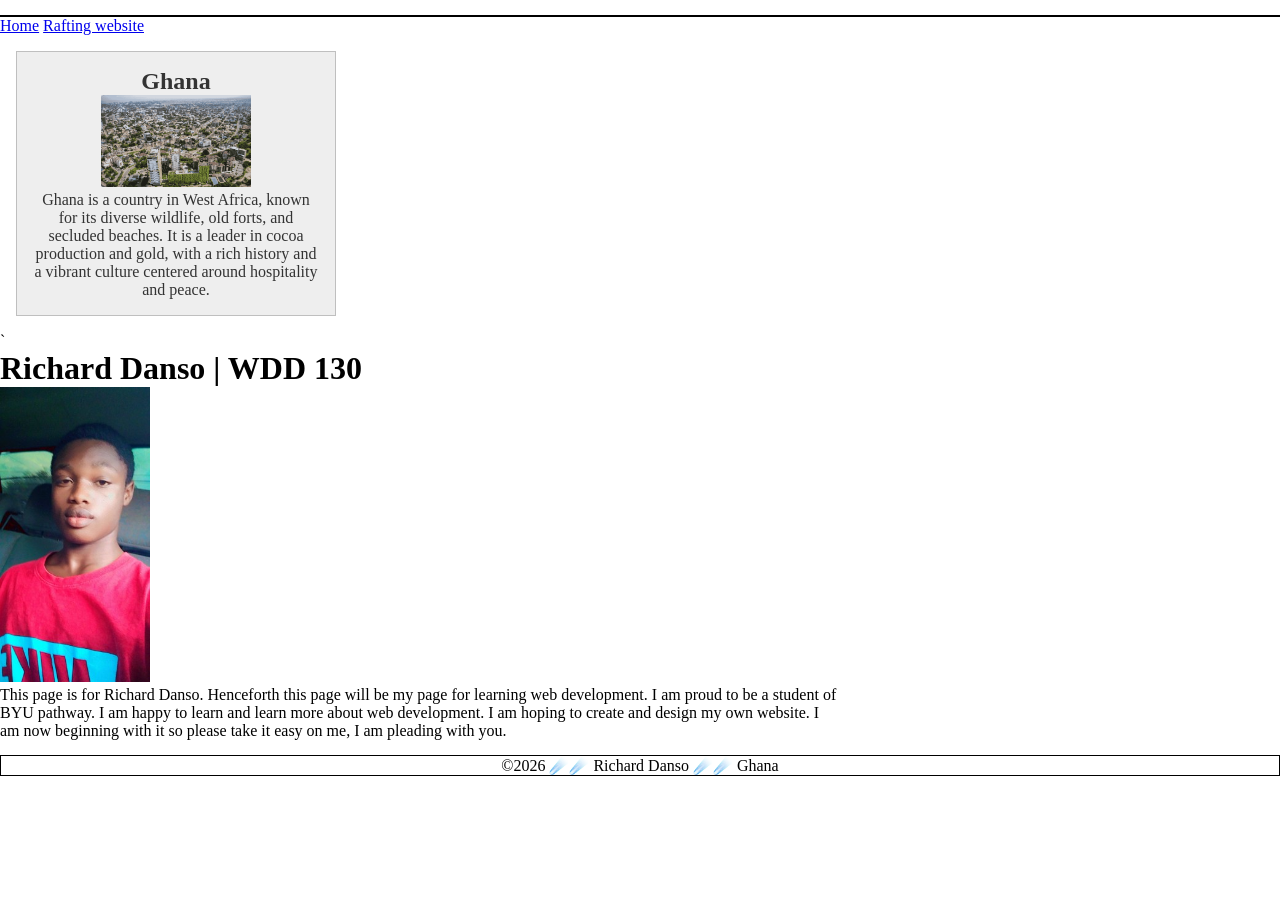
<file: index.html>
<!DOCTYPE html>
<html lang="en-US">

<head>
    <meta charset="UTF-8">
    <meta name="viewport" content="width=device-width, initial-scale=1.0">
    <title>Richard Danso | WDD 130</title>
    <meta name="description"
      content="Home page for Richard Danso in the WDD130 course.This course is purposely for me to be good in creating websites and also helps me to become a good website developer.  ">
    <meta name="author" content="Richard Danso">
    <link rel="stylesheet" href="styles/styles.css">
</head>
<main>
</main>


<footer>
</footer>

<body>
    <header>
        <nav>
            <a href="#">Home</a>
            <a href="wwr/">Rafting website</a>
        </nav>
    </header>

    <main>
        <aside>
            <h2>Ghana</h2>
            <img src="images/Ghana.png" alt="Beautiful landscape in Ghana">
            <p>Ghana is a country in West Africa, known for its diverse wildlife, old forts, and
                secluded
                beaches. It is a leader in cocoa production and gold, with a rich history and a
                vibrant
                culture centered around hospitality and peace.</p>
        </aside> `
        <h1>Richard Danso | WDD 130</h1>
        <!-- Removed the period from the alt text -->
        <img src="images/profile.jpg" alt="Richard Danso" width="200">
        <!-- Combined 'Henceforth' into one word -->
        <p>This page is for Richard Danso. Henceforth this page will be my page for learning
            web development.
            I am proud to be a student of BYU pathway. I am happy to learn and learn more about
            web development.
            I am hoping to create and design my own website.
            I am now beginning with it so please take it easy on me, I am pleading with you.
        </p>

    </main>

    <footer>
        <p>©2026 ☄️☄️ Richard Danso ☄️☄️ Ghana</p>
    </footer>
</body>

</html>
</file>
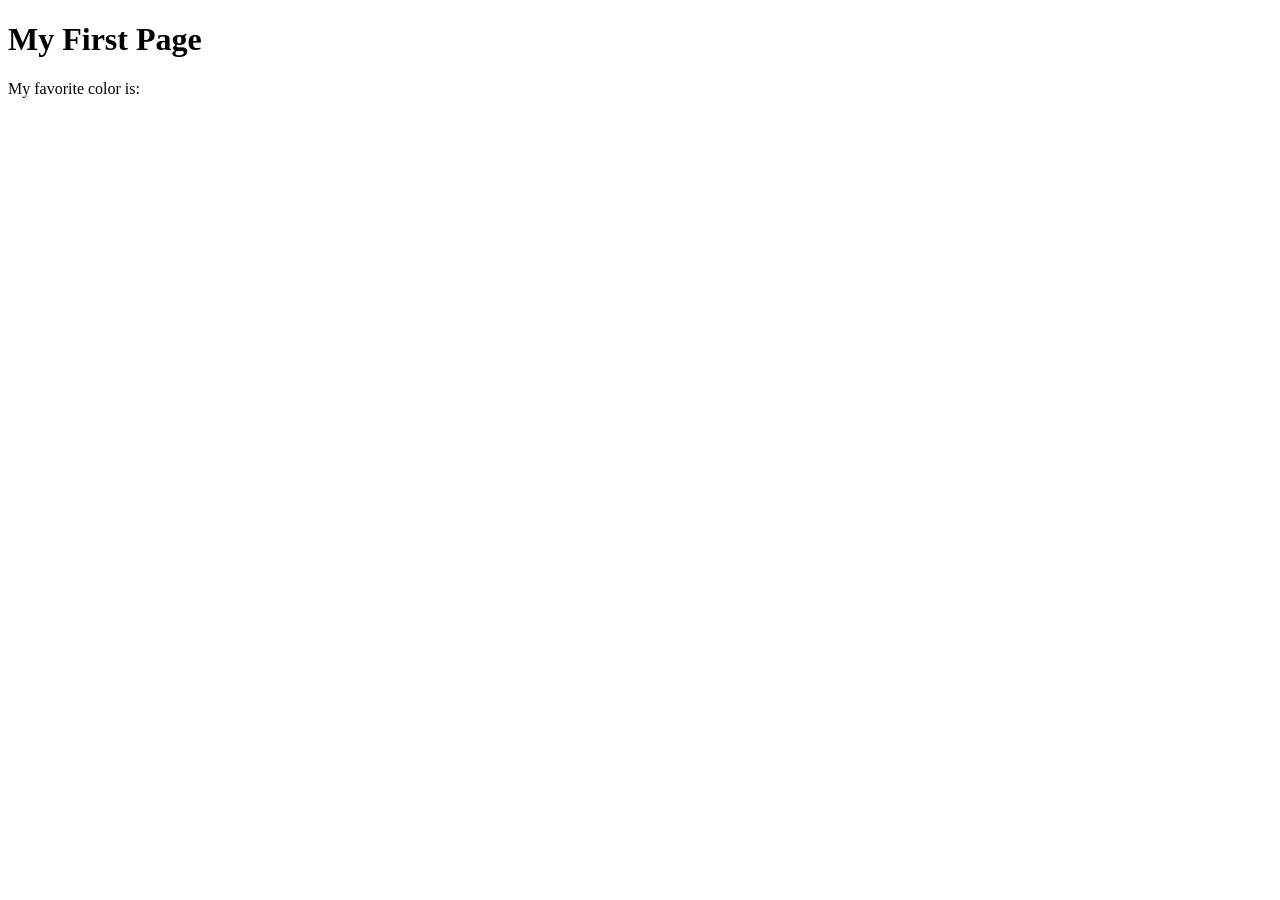
<file: week01/first-page.html>
<!DOCTYPE html>
<html lang="en">
<head>
    <meta charset="UTF-8">
    <meta name="viewport" content="width=device-width, initial-scale=1.0">
    <title>My First Page</title>
</head>
<body>
    <h1>My First Page</h1>
    <p>My favorite color is: </p>
</body>
</html>
</file>
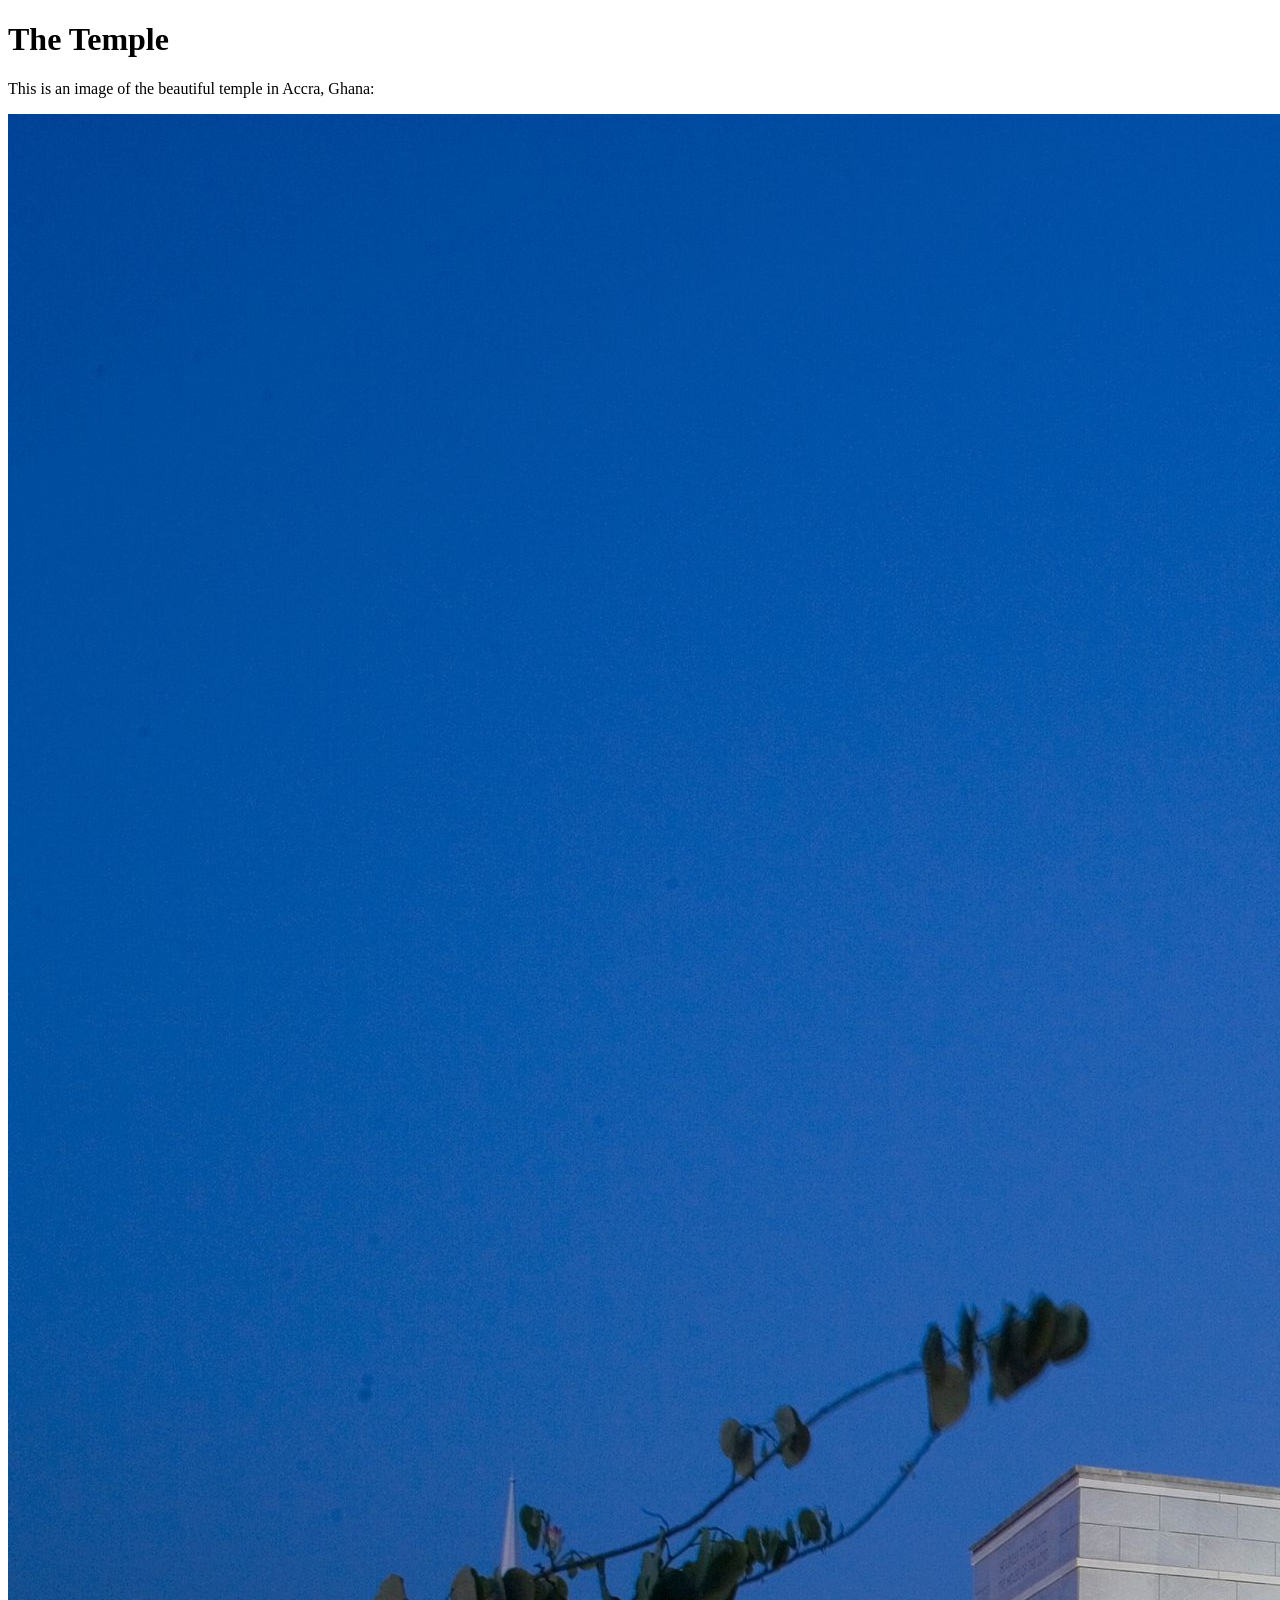
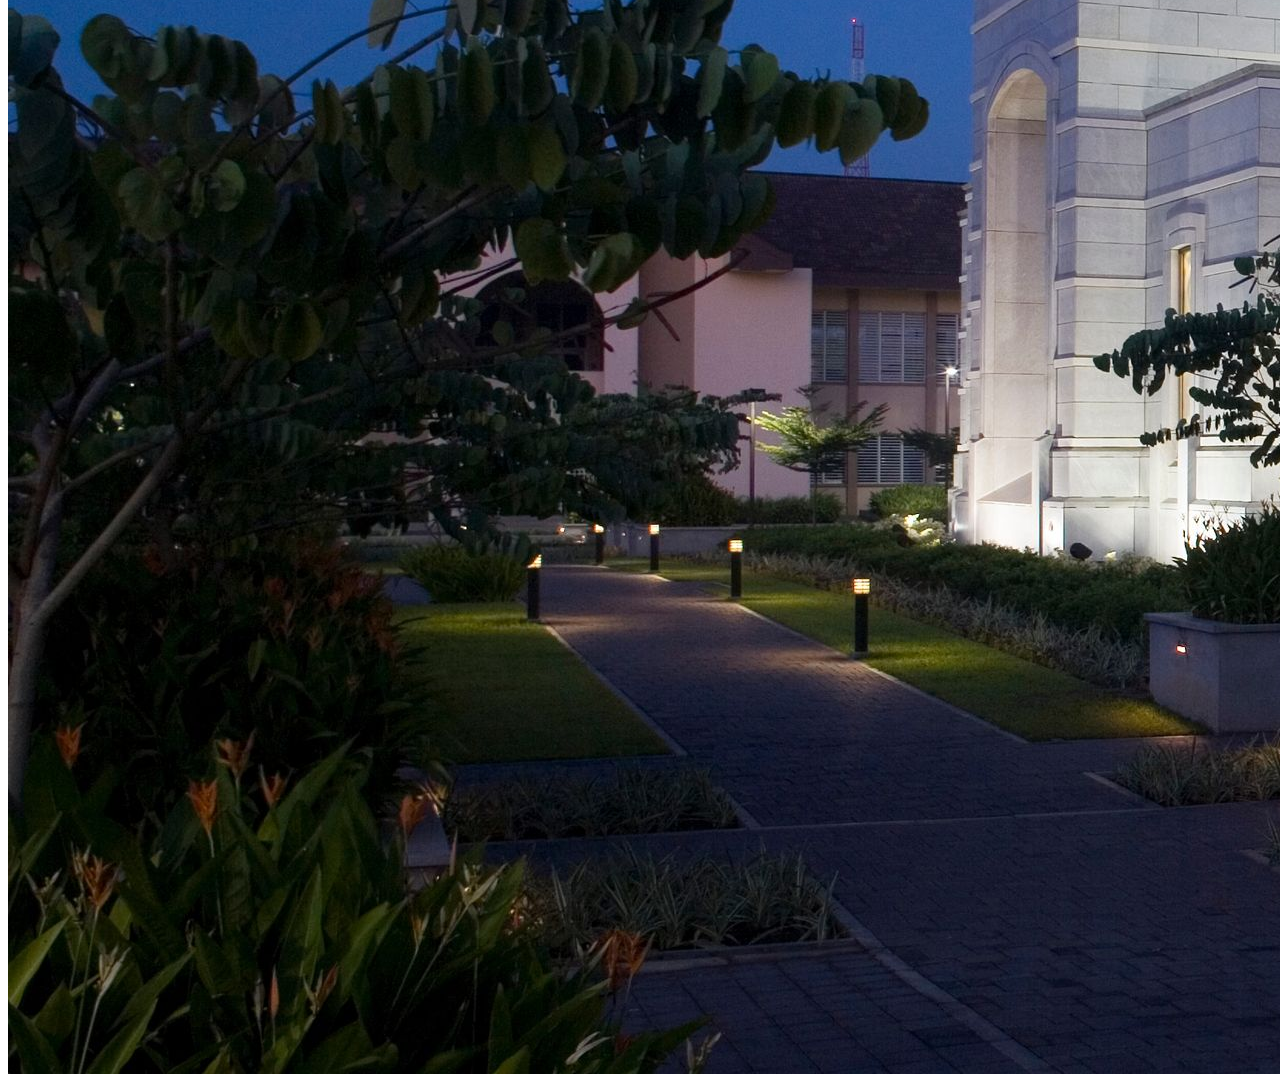
<file: week01/images.html>
<!DOCTYPE html>
<html lang="en">
<head>
    <meta charset="UTF-8">
    <meta name="viewport" content="width=device-width, initial-scale=1.0">
    <title>Temple Image</title>
</head>
<body>
    <h1>The Temple</h1>
    <p>This is an image of the beautiful temple in Accra, Ghana:</p>
    <img src="images/temple-large.jpeg" alt="The Accra Ghana Temple">
    
</body>
</html>
</file>
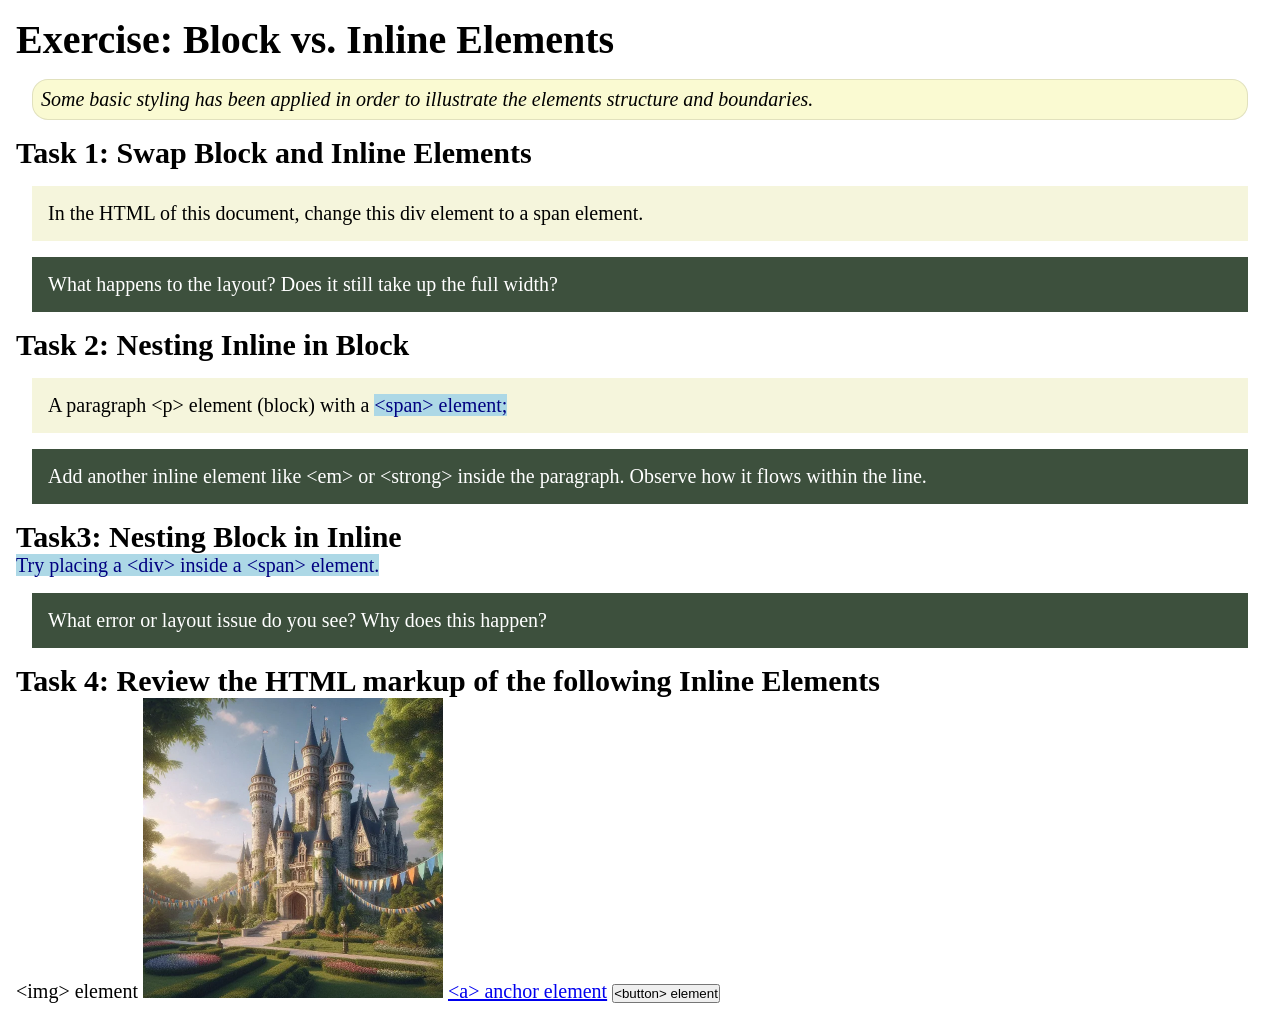
<file: week02/block-vs-inline.html>
<!DOCTYPE html>
<html lang="en">

<head>
    <meta charset="UTF-8">
    <meta name="viewport" content="width=device-width, initial-scale=1.0">
    <title>Exercise: Block vs. Inline Elements</title>
    <link rel="stylesheet" href="styles/block-vs-inline.css">
</head>

<body>
    <main>
        <h1>Exercise: Block vs. Inline Elements</h1>
        <p class="note">Some basic styling has been applied in order to illustrate the elements structure and
            boundaries.</p>

        <h2>Task 1: Swap Block and Inline Elements</h2>
        <div>In the HTML of this document, change this div element to a span element.</div>

        <p class="question">What happens to the layout? Does it still take up the full width?</p>

        <h2>Task 2: Nesting Inline in Block</h2>
        <p>A paragraph &lt;p&gt; element (block) with a <span>&lt;span&gt; element;</span></p>
        <p class="question">Add another inline element like &lt;em&gt; or &lt;strong&gt; inside the paragraph. Observe
            how it flows within the line.</p>

        <h2>Task3: Nesting Block in Inline</h2>
        <span>Try placing a &lt;div&gt; inside a &lt;span&gt; element.</span>
            <p class="question">What error or layout issue do you see? Why does this happen?</p>


            <h2>Task 4: Review the HTML markup of the following Inline Elements</h2>
        &lt;img&gt; element
        <img src="images/castle.webp" alt="placeholder image (images are inline)" width="300" height="300">
        <a href="https://churchofjesuschrist.org">&lt;a&gt; anchor element</a>
        <button type="button">&lt;button&gt; element</button>
    </main>
</body>

</html>
</file>
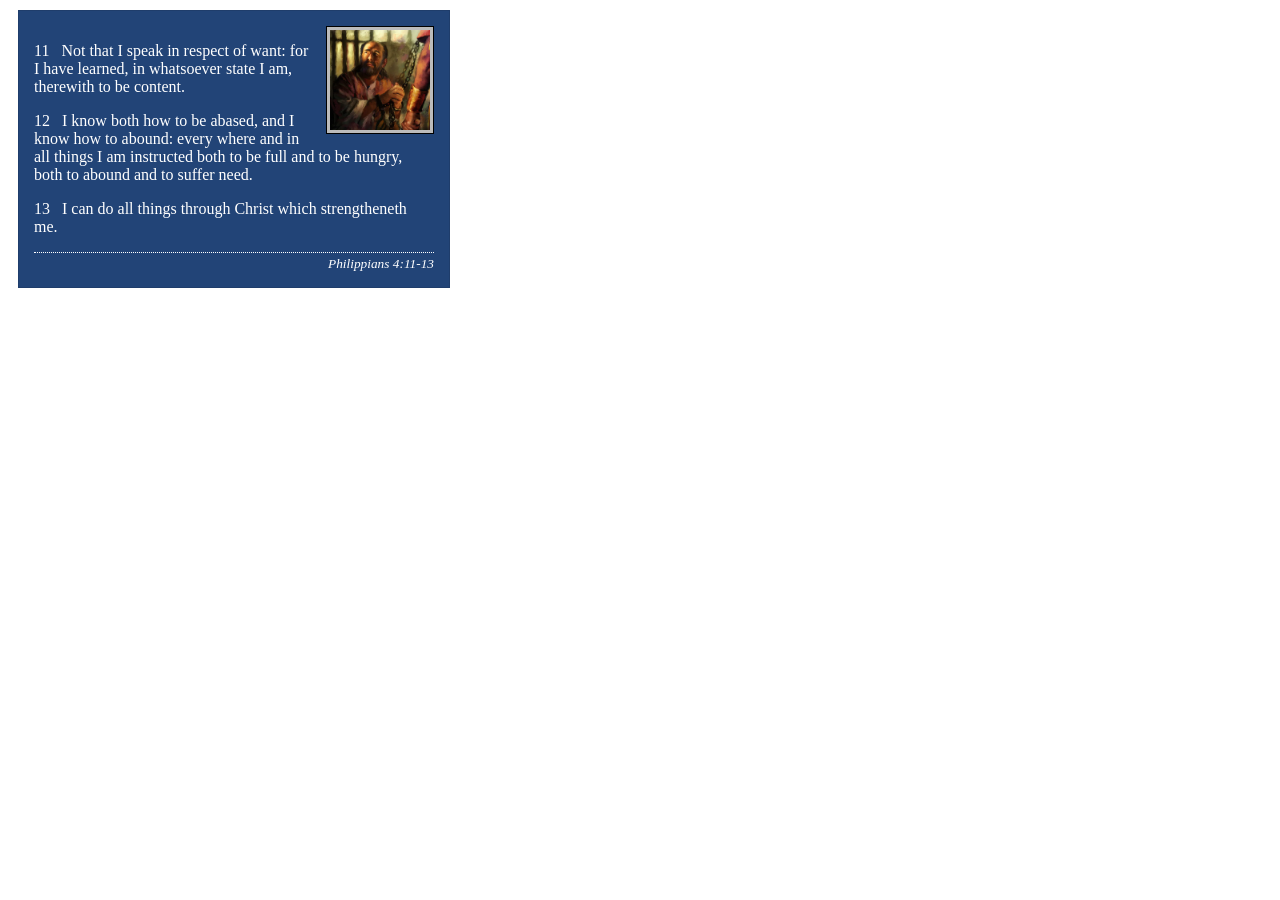
<file: week02/box-model-solution.html>
<!DOCTYPE html>
<html lang="en">
<head>
    <meta charset="UTF-8">
    <meta name="viewport" content="width=device-width, initial-scale=1.0">
    <title>Box Model Activity</title>
    <link rel="stylesheet" href="styles/box-model-solution.css">
</head>
<body>
    <main>
        <div class="callout">
            <img src="images/apostle-paul-imprisoned.webp" alt="Paul the Apostle - Imprisoned in Rome" width="200" height="200">
            <blockquote>
                <p>11 &nbsp; Not that I speak in respect of want: for I have learned, in whatsoever state I am, therewith to be content.</p>
                <p>12 &nbsp; I know both how to be abased, and I know how to abound: every where and in all things I am instructed both to be full and to be hungry, both to abound and to suffer need.</p>
                <p>13 &nbsp; I can do all things through Christ which strengtheneth me.</p>
            </blockquote>
            <cite>Philippians 4:11-13</cite>
        </div>
    </main>
</body>
</html>
</file>
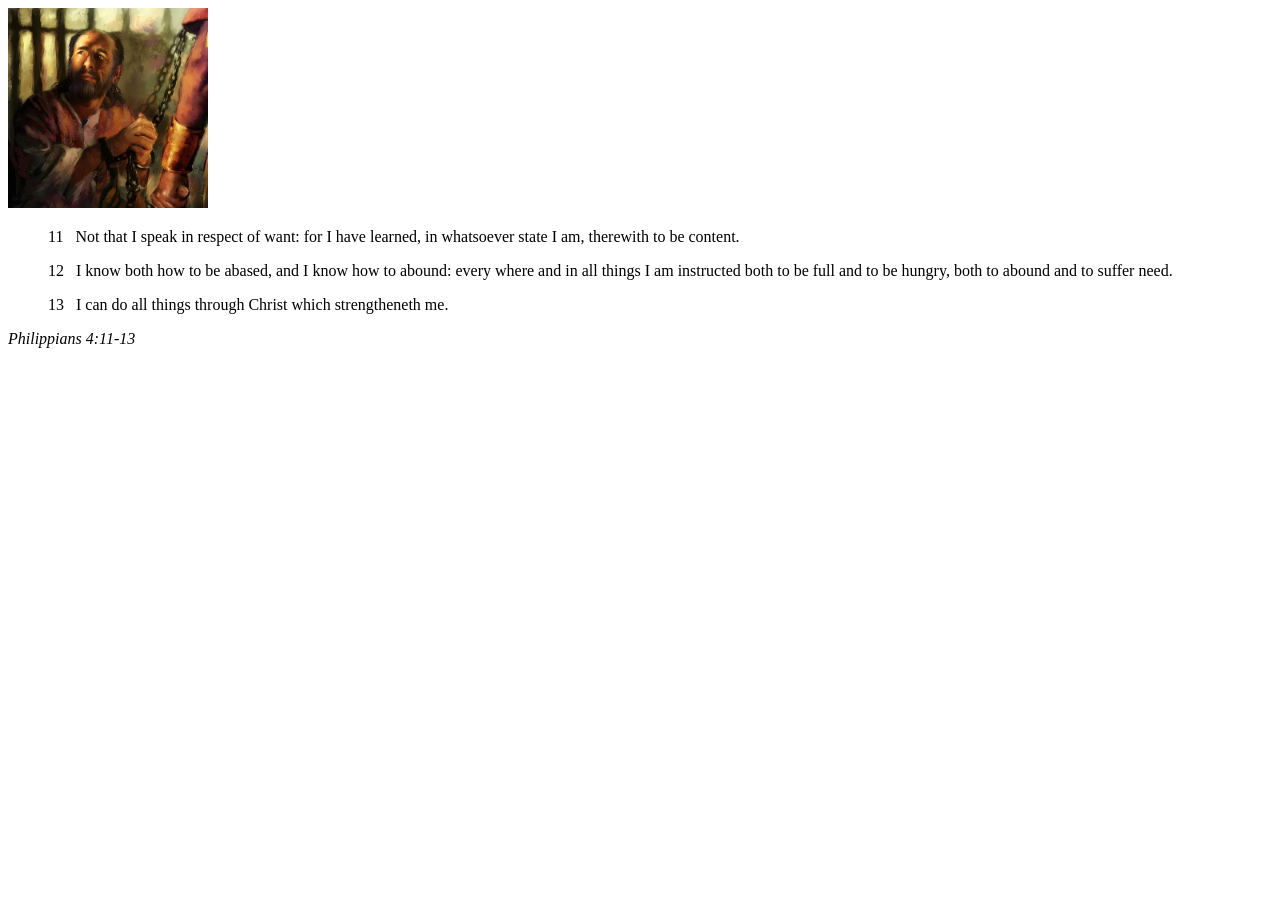
<file: week02/box-model.html>
<!DOCTYPE html>
<html lang="en">
<head>
    <meta charset="UTF-8">
    <meta name="viewport" content="width=device-width, initial-scale=1.0">
    <title>Box Model Activity</title>
</head>
<body>
    <main>
        <div class="callout">
            <img src="images/apostle-paul-imprisoned.webp" alt="Paul the Apostle - Imprisoned in Rome" width="200" height="200">
            <blockquote>
                <p>11 &nbsp; Not that I speak in respect of want: for I have learned, in whatsoever state I am, therewith to be content.</p>
                <p>12 &nbsp; I know both how to be abased, and I know how to abound: every where and in all things I am instructed both to be full and to be hungry, both to abound and to suffer need.</p>
                <p>13 &nbsp; I can do all things through Christ which strengtheneth me.</p>
            </blockquote>
            <cite>Philippians 4:11-13</cite>
        </div>
    </main>
</body>
</html>
</file>
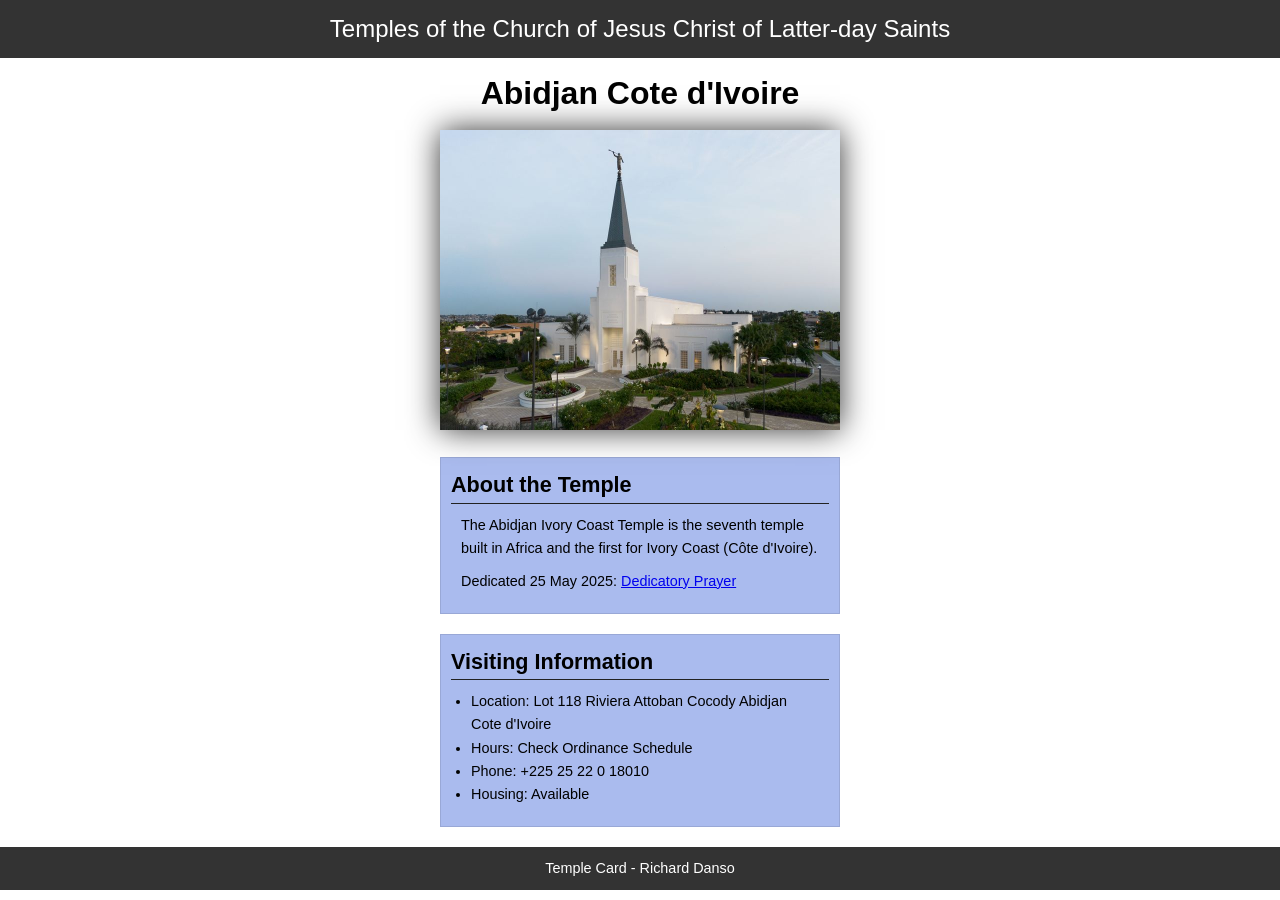
<file: week02/temple.html>
<!DOCTYPE html>
<html lang="en">

<head>
    <meta charset="UTF-8">
    <meta name="viewport" content="width=device-width, initial-scale=1.0">
    <title>Temple Card - Abidjan Cote d'Ivoire</title>
    <link rel="stylesheet" href="styles/temple.css">
</head>

<body>
    <header>
        <p>Temples of the Church of Jesus Christ of Latter-day Saints</p>
    </header>
    <main>
        <h1>Abidjan Cote d'Ivoire</h1>
        <picture>
            <img src="images/abidjan-ivory-coast.jpeg" alt="Abidjan Cote d'Ivoire Temple">
        </picture>
        <section>
            <h2>About the Temple</h2>
            <p>The Abidjan Ivory Coast Temple is the seventh temple built in Africa and the first
                for Ivory Coast (Côte
                d'Ivoire).</p>
            <p>Dedicated 25 May 2025: <a
                  href="https://www.churchofjesuschrist.org/temples/dedicatory-prayer/abidjan-ivory-coast-temple/2025-05-25?lang=eng"
                  target="_blank" rel="noopener noreferrer">Dedicatory Prayer</a></p>
        </section>
        <section>
            <h2>Visiting Information</h2>
            <ul>
                <li>Location: Lot 118 Riviera Attoban Cocody Abidjan Cote d'Ivoire</li>
                <li>Hours: Check Ordinance Schedule</li>
                <li>Phone: +225 25 22 0 18010</li>
                <li>Housing: Available</li>
            </ul>
        </section>
    </main>
    <footer>
        <p>Temple Card - Richard Danso </p>
    </footer>
</body>

</html>
</file>
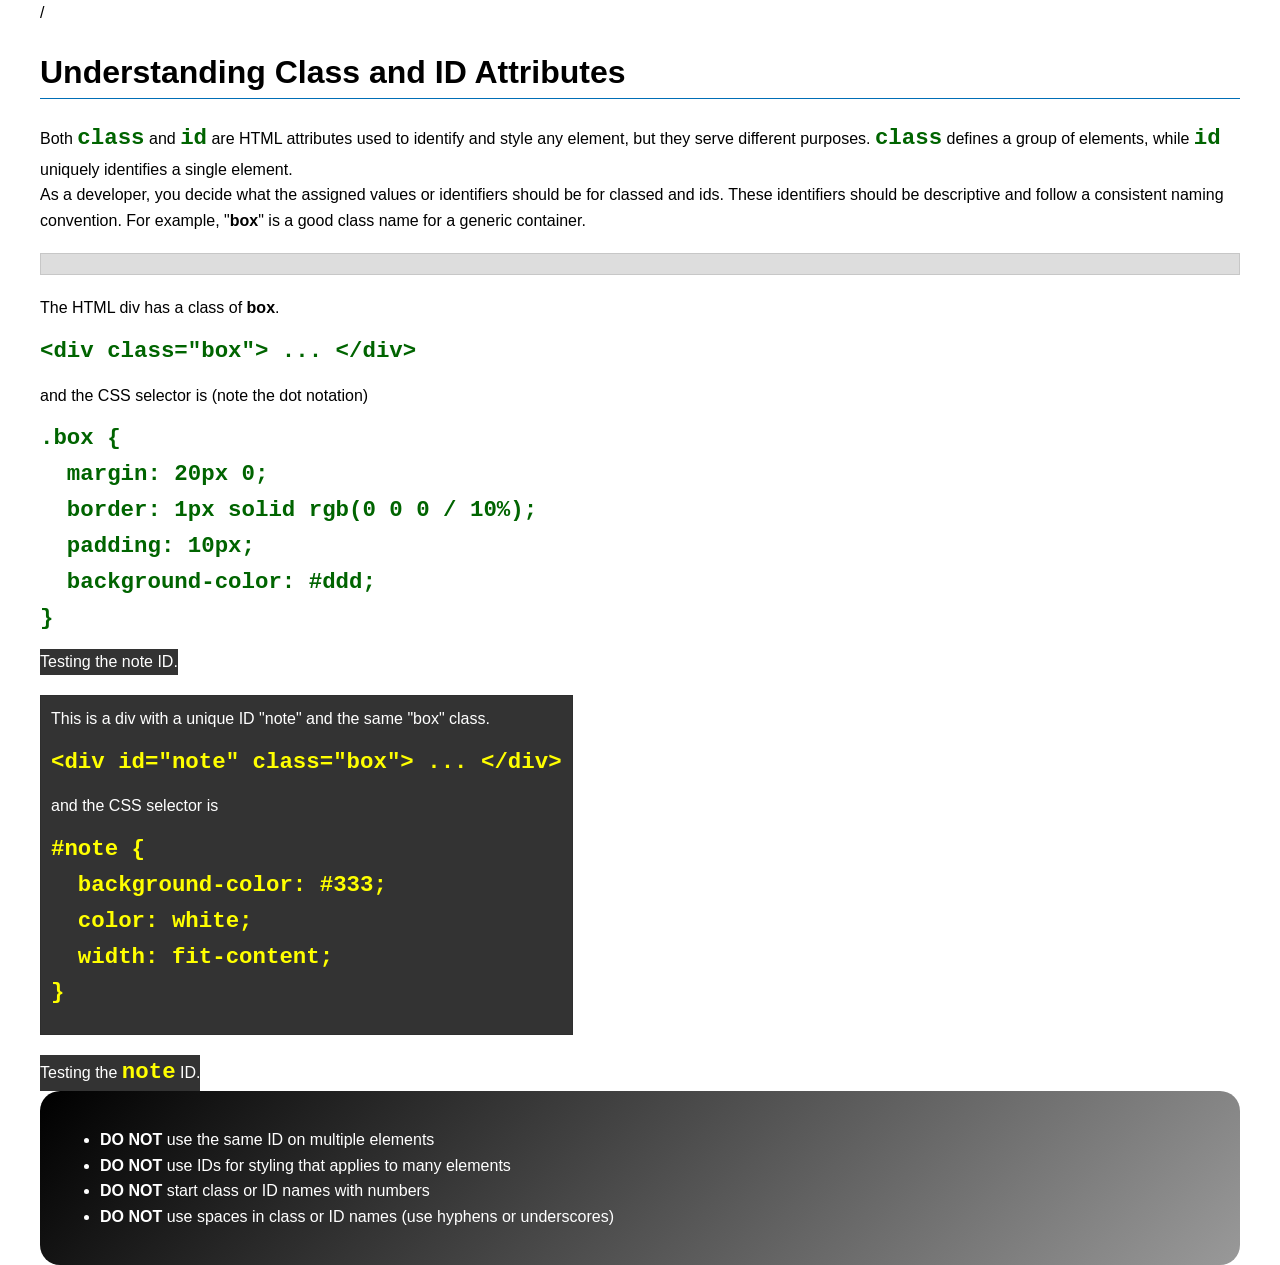
<file: week03/class-and-id.html>
<!DOCTYPE html>
<html lang="en">

<head>
    <meta charset="UTF-8">
    <meta name="viewport" content="width=device-width, initial-scale=1.0">
    <title>Class vs ID Attributes</title>
    <link rel="stylesheet" href="styles/class-and-id.css">
</head>

<body>/
    <h1>Understanding Class and ID Attributes</h1>
    <p>Both <code>class</code> and <code>id</code> are HTML attributes used to identify and style
        any element, but they
        serve different purposes. <code>class</code> defines a group of elements, while
        <code>id</code> uniquely
        identifies a single element.
    </p>
    <p>As a developer, you decide what the assigned values or identifiers should be for classed and
        ids. These
        identifiers should be
        descriptive and follow a consistent naming convention. For example, "<strong>box</strong>"
        is a good class name
        for a generic container.</p>
    <div class="box">
    </div>
    <p>The HTML div has a class of <strong>box</strong>.</p>
    <pre><code class="html">&lt;div class="box"&gt; ... &lt;/div&gt;</code></pre>
    and the CSS selector is (note the dot notation)
    <pre><code class="css">.box {
  margin: 20px 0;
  border: 1px solid rgb(0 0 0 / 10%);
  padding: 10px;
  background-color: #ddd; 
}</code></pre>
    </div>
    <div id="note">
        <p>Testing the note ID.</p>
    </div>

    <!-- <div class="box highlight"> -->
    <!-- <p>This div has two classes assigned to it of <strong>box</strong> and <strong>highlight</strong>. So the div -->
    <!-- will have the styles of both classes applied.</p> -->
    <!-- <pre><code class="html">&lt;div class="box highlight"&gt; ... &lt;/div&gt;</code></pre> -->
    <!-- and the CSS selector for highlight is -->
    <!-- <pre><code class="css">.highlight { -->
    <!-- background-color: #efefaa; -->
    <!-- border-radius: 25px; -->
    <!-- padding: 25px; -->
    <!-- }</code></pre> -->
    <!-- <p>Some declarations (<code>background-color</code> and <code>padding</code>, from "box" are overwritten by the same declarations in "highlight" becuase highlight appears after box in the CSS cascade.</p> -->
    <!-- </div> -->

    <div id="note" class="box">
        <p>This is a div with a unique ID "note" and the same "box" class.</p>
        <pre><code class="html">&lt;div id="note" class="box"&gt; ... &lt;/div&gt;</code></pre>
        and the CSS selector is
        <pre><code class="css">#note {
  background-color: #333;
  color: white;
  width: fit-content;
}</code></pre>
    </div>

    <div id="note">
        <p>Testing the <code>note</code> ID.</p>
    </div>

    <section id="best-practice">
        <ul>
            <li><strong>DO NOT</strong> use the same ID on multiple elements</li>
            <li><strong>DO NOT</strong> use IDs for styling that applies to many elements</li>
            <li><strong>DO NOT</strong> start class or ID names with numbers</li>
            <li><strong>DO NOT</strong> use spaces in class or ID names (use hyphens or underscores)
            </li>
        </ul>
    </section>


</body>

</html>
</file>
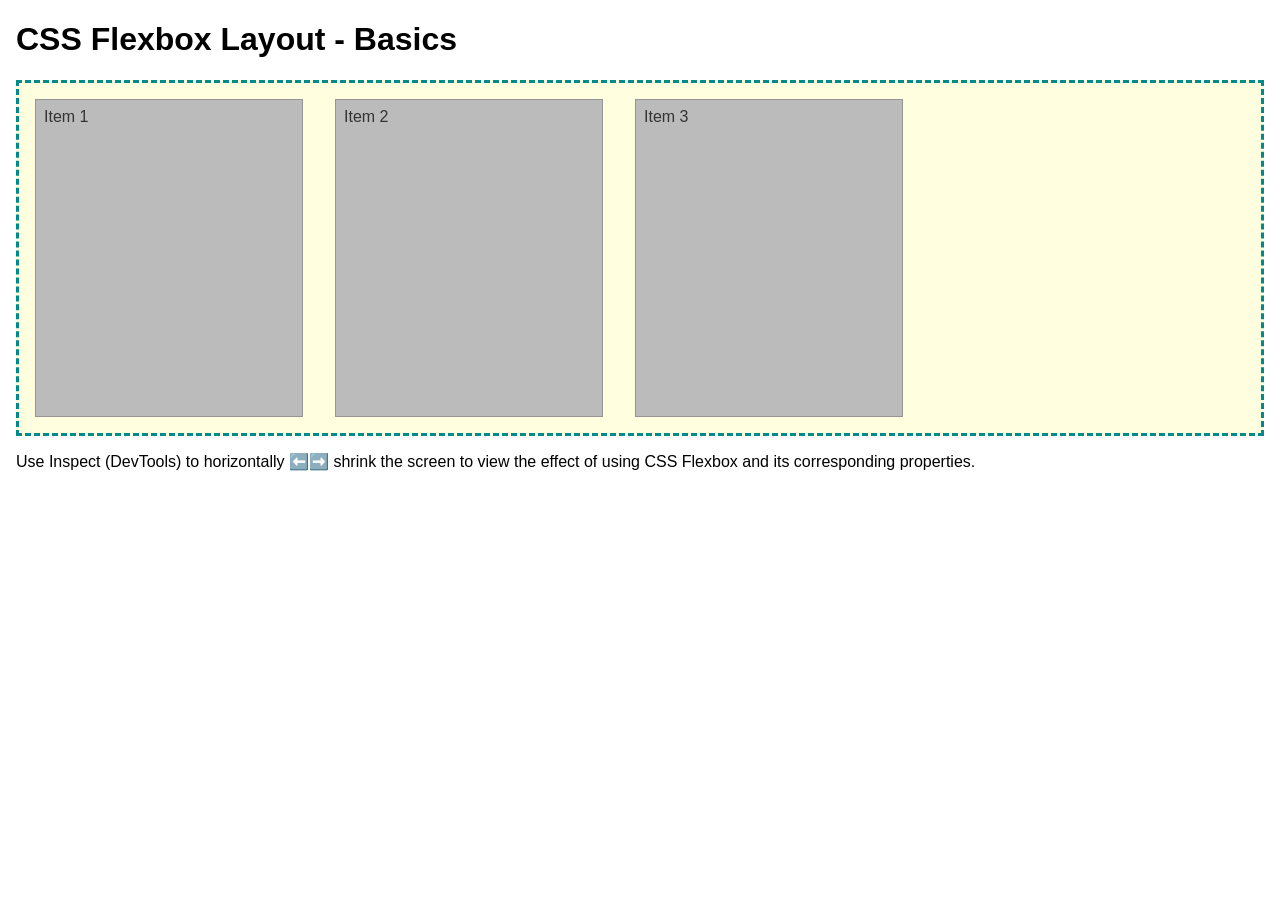
<file: week04/flexbox-layout.html>
<!DOCTYPE html>
<html lang="en">
<head>
    <meta charset="UTF-8">
    <meta name="viewport" content="width=device-width, initial-scale=1.0">
    <title>CSS Flexbox Layout - Basics</title>
    <link rel="stylesheet" href="styles/flexbox.css">
</head>
<body>
    <main>
        <h1>CSS Flexbox Layout - Basics</h1>
        <div class="flex-container">
            <div class="flex-item item1">Item 1</div>
            <div class="flex-item item2">Item 2</div>
            <div class="flex-item item3">Item 3</div>
        </div>
        <p>Use Inspect (DevTools) to horizontally ⬅️➡️ shrink the screen to view the effect of using CSS Flexbox and its corresponding properties.</p>
    </main>
</body>
</html>
</file>
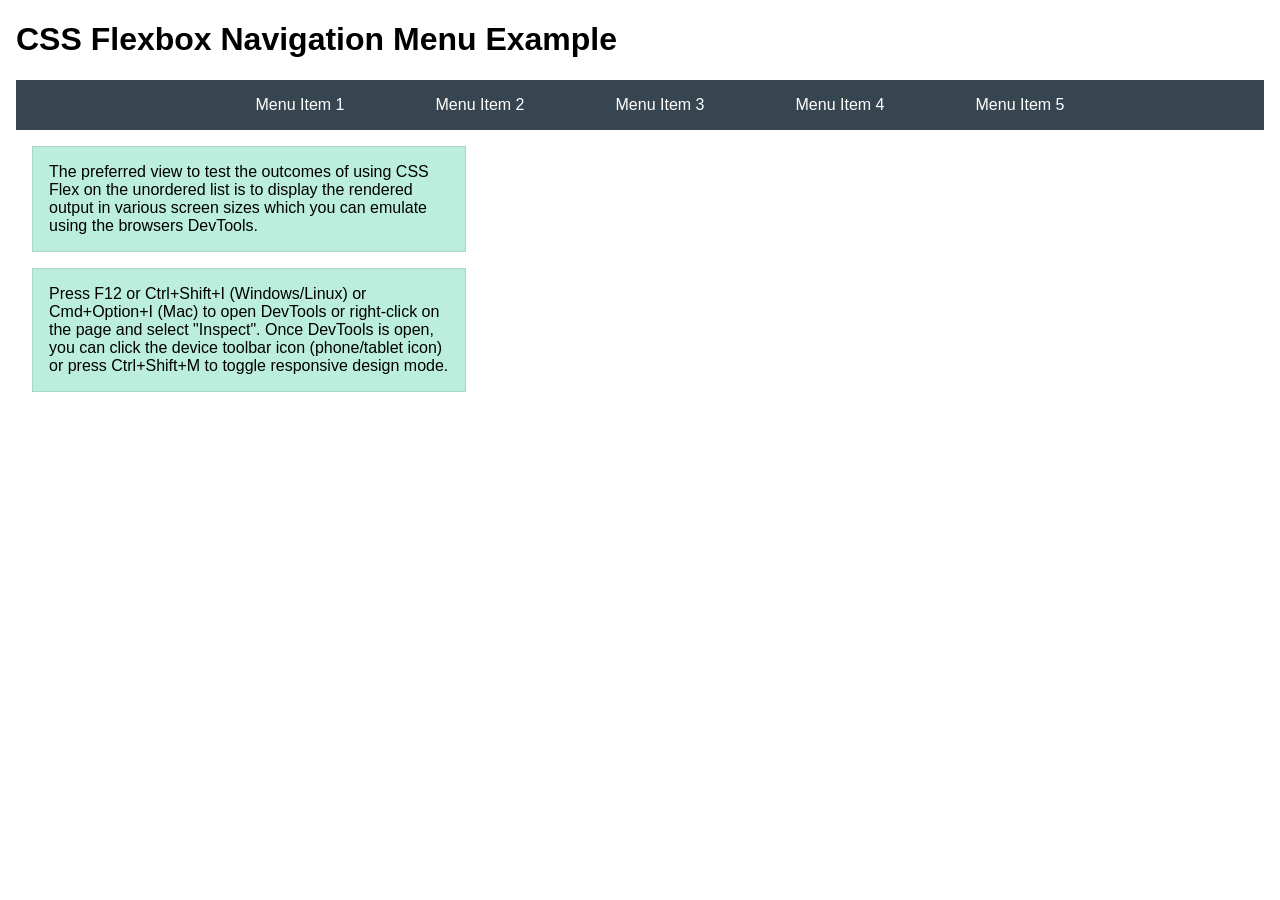
<file: week04/flexbox-menu.html>
<!DOCTYPE html>
<html lang="en">
<head>
    <meta charset="UTF-8">
    <meta name="viewport" content="width=device-width, initial-scale=1.0">
    <title>CSS Flexbox - Navigation Menu</title>
    <link rel="stylesheet" href="styles/flexbox-menu.css">
</head>
<body>
    <main>
        <h1>CSS Flexbox Navigation Menu Example</h1>
        <nav>
            <ul>
                <li><a href="#">Menu Item 1</a></li>
                <li><a href="#">Menu Item 2</a></li>
                <li><a href="#">Menu Item 3</a></li>
                <li><a href="#">Menu Item 4</a></li>
                <li><a href="#">Menu Item 5</a></li>
            </ul>
        </nav>
        <p>The preferred view to test the outcomes of using CSS Flex on the unordered list is to display the rendered output in various screen sizes which you can emulate using the browsers DevTools.</p>

        <p>Press F12 or Ctrl+Shift+I (Windows/Linux) or Cmd+Option+I (Mac) to open DevTools or right-click on the page and select "Inspect". Once DevTools is open, you can click the device toolbar icon (phone/tablet icon) or press Ctrl+Shift+M to toggle responsive design mode.</p>

                      
        
    </main>
</body>
</html>
</file>
<file: styles/styles.css>
* {
     margin: 0;
     padding: 0;
     box-sizing: border-box;
 }

 main {
     max-width: 840px;
 }

 aside {
     width: 20rem;
     margin: 1rem;
     border: 1px solid rgb(0 0 0 / 0.2);
     /* 1️⃣ */
     padding: 1rem;
     background-color: #eee;
     color: #333;
     text-align: center;
 }

 aside img {
     width: 200px;
     height: auto;
 }

 main img {
     width: 150px;
     height: auto;
 }

 p {
     padding: 0;
 }

 footer {
     margin-top: 15px;
     border: 1px solid #000;
     text-align: center;
 }

 /* class selectors */
 .box {
     margin: 1rem;
     border: 1px solid rgba(0, 0, 0, .1);
     padding: 1rem;
     background-color: #eee;
     color: #000;
 }
</file>
<file: week02/styles/block-vs-inline.css>
* {
    margin: 0;
    padding: 0;
}

body {
    font-size: 20px;
    margin: 1rem;
}

p,
div {
    background-color: beige;
    margin: 1rem;
    padding: 1rem;
}

span {
    color: navy;
    background-color: lightblue;
}

code {
    margin: 0;
    padding: 0;
    color: green;
    font-size: 1.2rem;
}

.note {
    font-style: italic;
    background-color: lightgoldenrodyellow;
    border-radius: 1rem;
    border: 1px solid rgb(0 0 0 / 10%);
    margin: 1rem;
    padding: .5rem;
}

.question {
    background-color: #3d503d;
    color: #fff;
}
</file>
<file: week02/styles/box-model-solution.css>
.callout {
    max-width: 400px;
    margin: 10px;
    border: 1px solid rgba(0, 0, 0, .1);
    padding: 15px;
    background-color: #247;
    color: #fff;
}

.callout img {
    float: right;
    margin: 0 0 10px 15px;
    border: 1px solid #000;
    padding: 3px;
    background-color: #bbb;
    width: 100px;
    height: auto;

}

blockquote {
    margin: 0;
}

cite {
    display: block;
    border-top: 1px dotted #fff;
    padding-top: 3px;
    text-align: right;
    font-size: smaller;
}
</file>
<file: week02/styles/temple.css>
* {
    margin: 0;
    padding: 0;
}

body {
    font-family: Arial, sans-serif;
    line-height: 1.6;
}

header,
footer {
    background-color: #333;
    color: #fff;
    padding: 10px;
    text-align: center;
    font-size: 1.5rem;
}

main {
    width: 400px;
    margin: 0 auto;
}

h1 {
    margin: 10px;
    text-align: center;
}

h2 {
    border-bottom: 1px solid #222;
}

img {
    width: 100%;
    height: auto;
    box-shadow: 0 0 30px #333;
}

section {
    margin: 20px 0;
    border: 1px solid rgb(0 0 0 / 10%);
    padding: 10px;
    background-color: #abe;
    font-size: .9rem;
}

section p {
    margin: 10px;
}

ul {
    margin: 10px 20px;
}

footer {
    font-size: .9rem;
}
</file>
<file: week03/styles/class-and-id.css>
body {
    font-family: Arial, sans-serif;
    line-height: 1.6;
    margin: 0;
    padding: 0 40px;
}

h1 {
    border-bottom: 1px solid rgb(0 110 182);
    padding-bottom: 0;
}



p {
    margin: 0;
}

code {
    color: darkgreen;
    font-weight: 700;
    font-size: 1.4rem;
}

/* Class examples - can be reused */

.box {
    margin: 20px 0;
    border: 1px solid rgb(0 0 0 / 10%);
    padding: 10px;
    background-color: #ddd; /* this is shorthand for #dddddd */
}

.highlight {
    background-color: #efefaa;
    border-radius: 25px;
    padding: 25px;
}

/* ID examples - should be unique */

#note {
    background-color: #333;
    color: white;
    width: fit-content;
}

#note code {
    color: yellow;
}

#best-practice {
    background: linear-gradient(135deg, #000 0%, #999 100%);
    color: white;
    border-radius: 20px;
    padding: 20px
}
</file>
<file: week04/styles/flexbox.css>
body {
    font-family: Helvetica, Arial, sans-serif;
    margin: 1rem;
}

.flex-container {
    border: 3px dashed darkcyan;
    background-color: lightyellow;
    display: flex;
    flex-wrap: wrap;
}

.flex-item {
    width: 250px;
    margin: 1rem;
    border: 1px solid rgb(0 0 0 / 20%);
    padding: 0.5rem;
    background-color: #bbb;
    color: #333;
}

.item1 {
    min-height: 100px;
}

.item2 {
    min-height: 200px;
}

.item3 {
    min-height: 300px;
}
</file>
<file: week04/styles/flexbox-menu.css>
body {
    font-family: Helvetica, Arial, sans-serif;
    margin: 1rem;
}

nav {
    background-color: #36454f;
}

nav ul {
    list-style-type: none;
    display: flex;
    flex-wrap: wrap;
    max-width: 900px;
    margin: 0 auto;
    justify-content: space-around;
    align-items: center;
}

nav a {
    display: block;
    color: #fff;
    text-align: center;
    padding: 1rem;
    text-decoration: none;
}

p {
    margin: 1rem;
    border: 1px solid rgb(0 0 0 / 10%);
    padding: 1rem;
    background-color: #bed;
    max-width: 400px;
}

#devtools-btn {
    background-color: #36454f;
    color: white;
    border: none;
    padding: 12px 24px;
    margin: 1rem;
    font-size: 16px;
    font-family: Helvetica, Arial, sans-serif;
    border-radius: 4px;
    cursor: pointer;
    transition: background-color 0.3s ease;
}

#devtools-btn:hover {
    background-color: #4a5a6a;
}

#devtools-btn:active {
    background-color: #2a3a4a;
}
</file>
